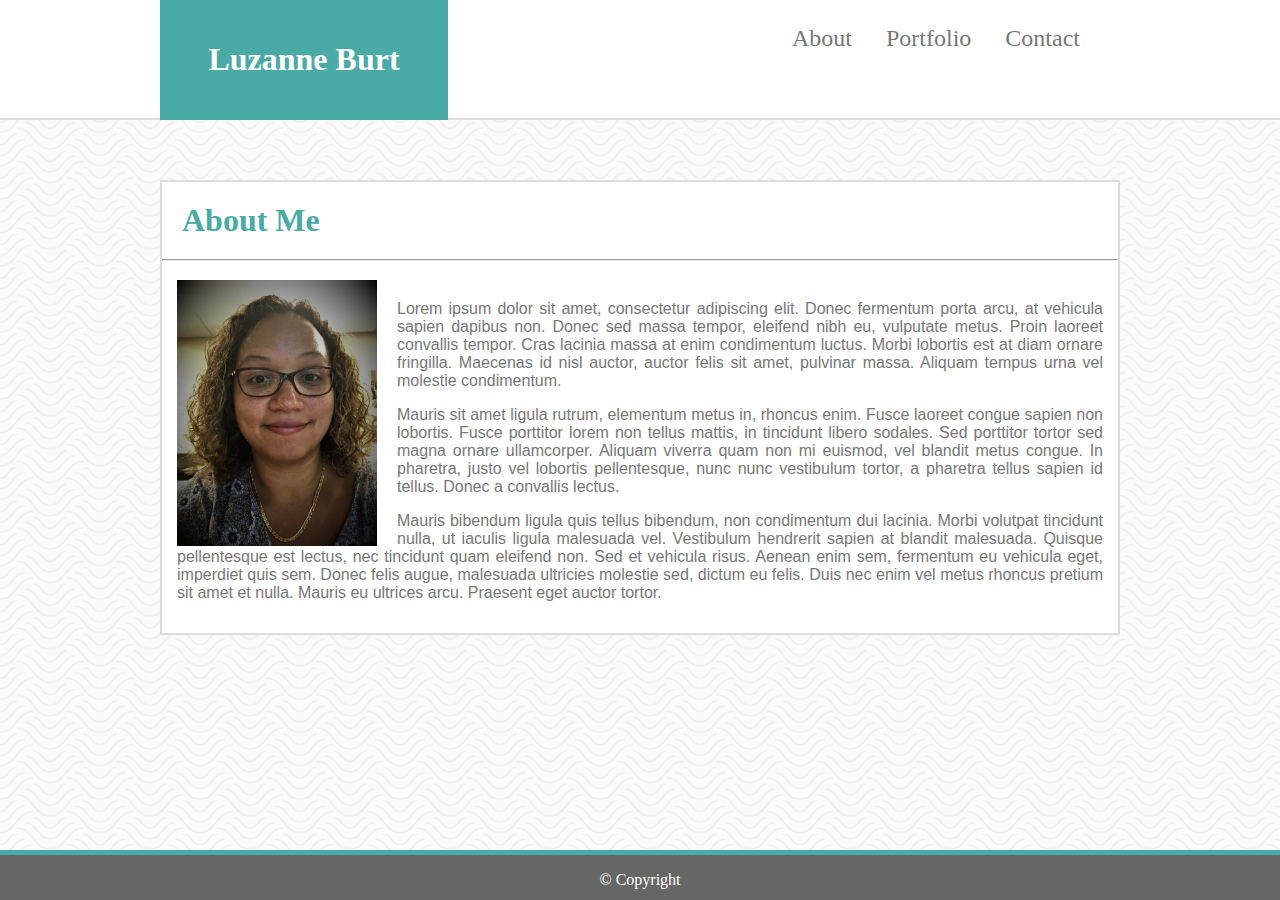
<file: index.html>
<!DOCTYPE html>
<html lang="en">

<head>
    <meta charset="UTF-8">
    <meta name="viewport" content= "width-device-width, initial-scale=1">
    <title>Luzanne Burt Portfolio</title>
    <link rel="stylesheet" type="text/css" href="assets/css/style.css">

</head>
<div class="doc">

    <body background="assets/images/background.png">
        <header>
            <div class="container">
                <div class="name">
                    <h1>Luzanne Burt</h1>
                </div>

                <div class="links">
                    <a href="#">About</a>
                    <a href="portfolio.html">Portfolio</a>
                    <a href="contact.html">Contact</a>

                </div>
            </div>
        </header>
      
        <div class="body">
            <section>

                <h1 class="heading2">About Me</h1>
                <hr>
                <img class="selfie" src="assets/images/selfie.jpeg" width="200" alt="Luzanne Selfie">
                <div class="aboutme">
                <p>Lorem ipsum dolor sit amet, consectetur adipiscing elit. Donec fermentum porta arcu, at vehicula
                    sapien
                    dapibus non. Donec sed massa tempor, eleifend nibh eu, vulputate metus. Proin laoreet convallis
                    tempor.
                    Cras
                    lacinia massa at enim condimentum luctus. Morbi lobortis est at diam ornare fringilla. Maecenas id
                    nisl
                    auctor, auctor felis sit amet, pulvinar massa. Aliquam tempus urna vel molestie condimentum.
                </p>
                <p>Mauris sit amet ligula rutrum, elementum metus in, rhoncus enim. Fusce laoreet congue
                    sapien non
                    lobortis.
                    Fusce porttitor lorem non tellus mattis, in tincidunt libero sodales. Sed porttitor tortor sed magna
                    ornare
                    ullamcorper. Aliquam viverra quam non mi euismod, vel blandit metus congue. In pharetra, justo vel
                    lobortis
                    pellentesque, nunc nunc vestibulum tortor, a pharetra tellus sapien id tellus. Donec a convallis
                    lectus.
                </p>
                <p>
                    Mauris bibendum ligula quis tellus bibendum, non condimentum dui lacinia. Morbi volutpat tincidunt
                    nulla, ut
                    iaculis ligula malesuada vel. Vestibulum hendrerit sapien at blandit malesuada. Quisque pellentesque
                    est
                    lectus, nec tincidunt quam eleifend non. Sed et vehicula risus. Aenean enim sem, fermentum eu
                    vehicula
                    eget,
                    imperdiet quis sem. Donec felis augue, malesuada ultricies molestie sed, dictum eu felis. Duis nec
                    enim
                    vel
                    metus rhoncus pretium sit amet et nulla. Mauris eu ultrices arcu. Praesent eget auctor tortor.
                </p>
            </div>

            </section>
        </div class="footer">

        <footer class="footer">
            <p>
                &#169; Copyright
            </p>
        </footer>
    </body>
</div>

</html>
</file>
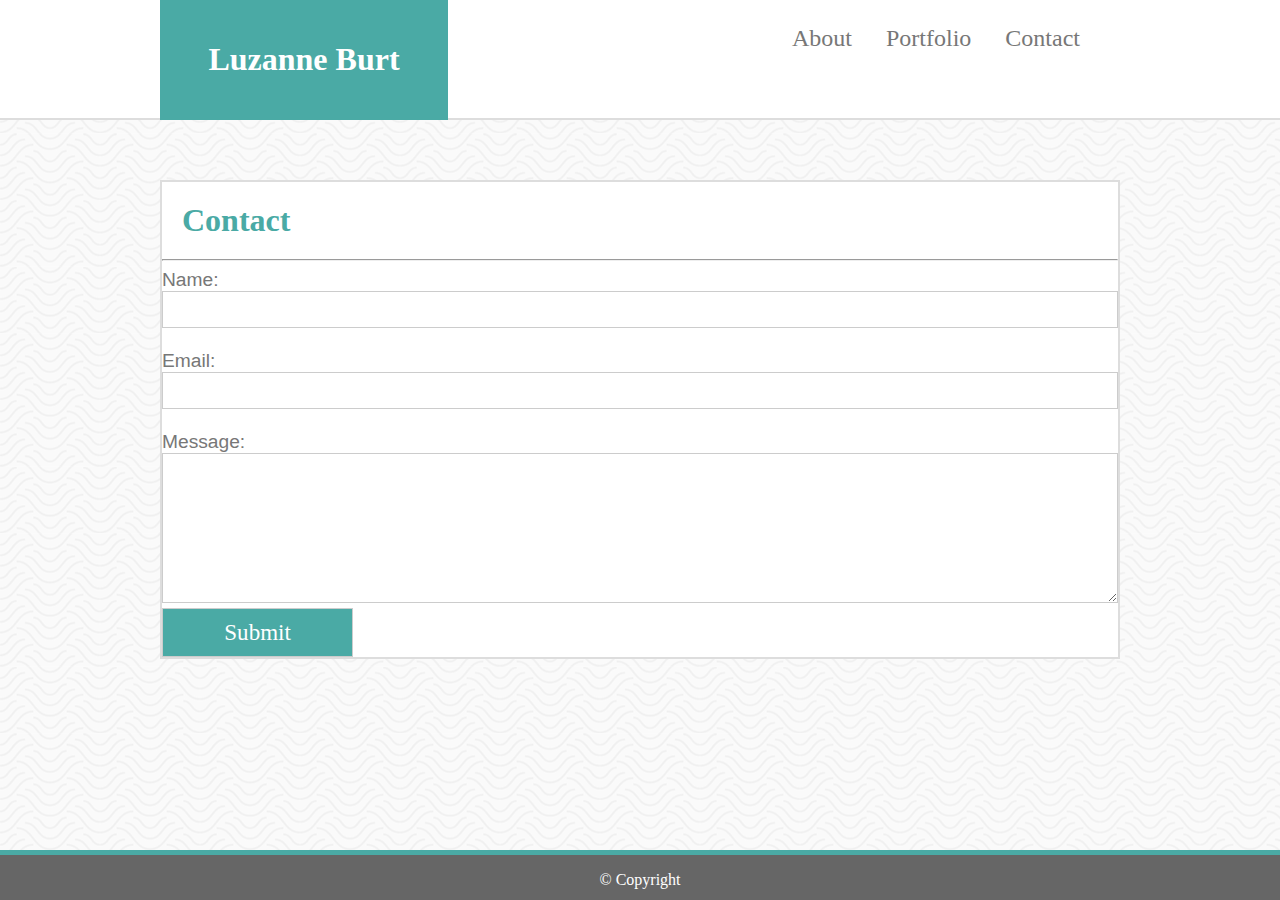
<file: contact.html>
<!DOCTYPE html>
<html lang="en">

<head>
    <meta charset="UTF-8">
    <link rel="stylesheet" type="text/css" href="assets/css/style.css">
    <title>Contact</title>
</head>

<body background="assets/images/background.png">
    <header>
            <div class="container">
                <div class="name">
                    <h1>Luzanne Burt</h1>
                </div>

                <div class="links">
                    <a href="index.html">About</a></li>
                    <a href="portfolio.html">Portfolio</a></li>
                    <a href="#">Contact</a></li>

                </div>
            </div>
        </header>
    <div class="body">
            <h1 class="heading2">Contact</h1>
            <hr>
            <form>
                Name:<br>
                <input type="text" name="Name"><br><br>
                Email:<br>
                <input type="email" name="Email"><br><br>
                Message:<br>
                <textarea></textarea><br>
                <input class="submit" type="submit" name="Submit">
            </form>
    </div>
    <footer class="footer">
        <p>
            &#169; Copyright
        </p>
    </footer>
</body>

</html>
</file>
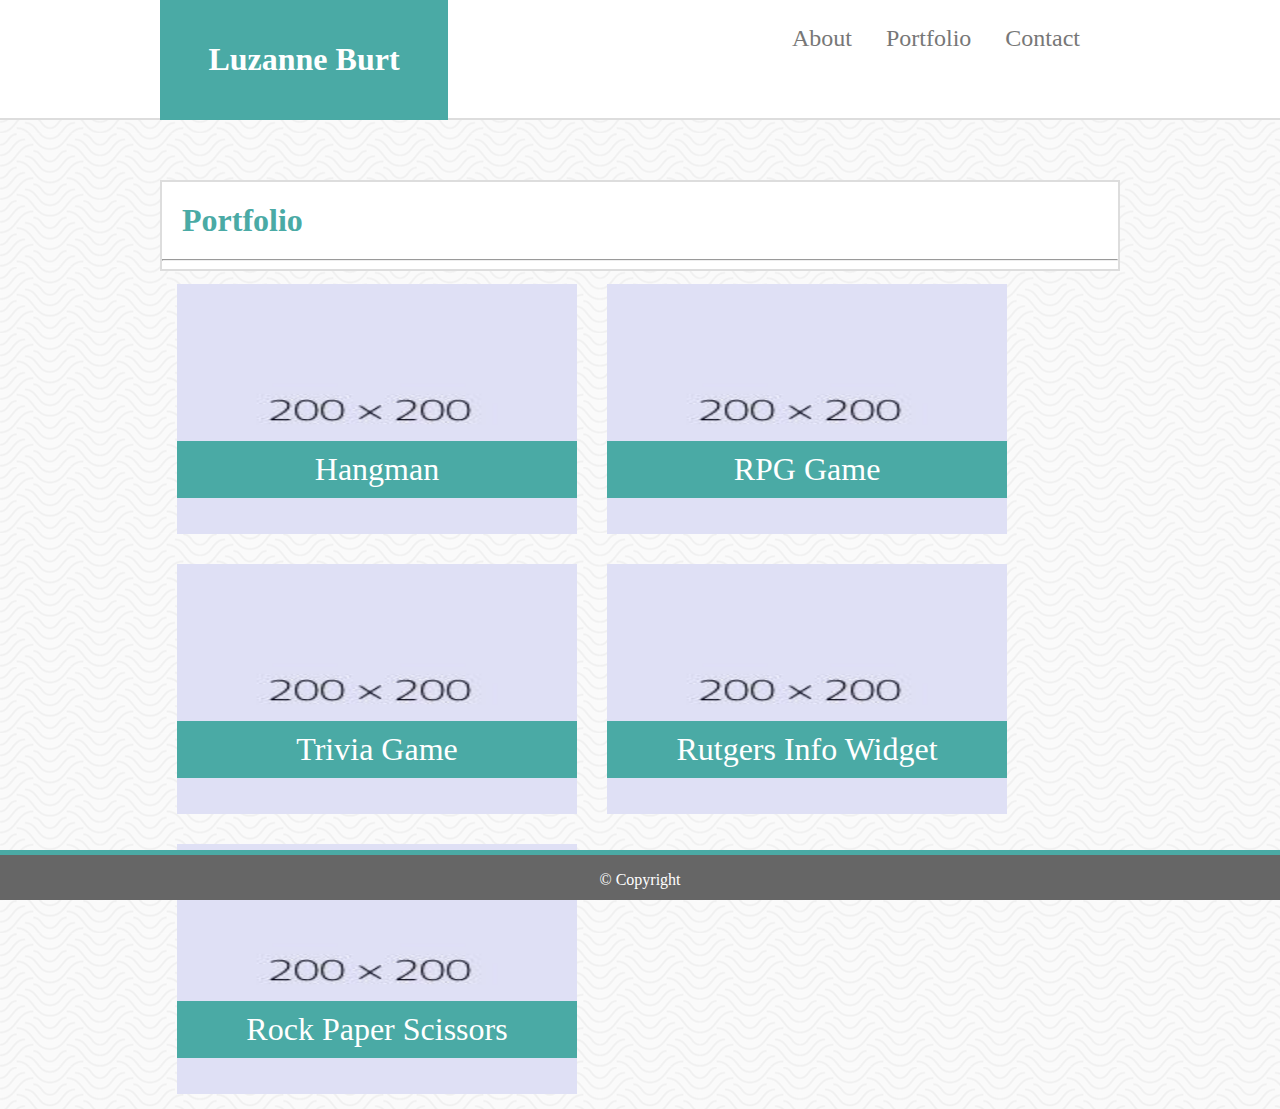
<file: portfolio.html>
<!DOCTYPE html>
<html lang="en">

<head>
    <meta charset="UTF-8">
    <link rel="stylesheet" type="text/css" href="assets/css/style.css">
    <title>Contact</title>
</head>

<body background="assets/images/background.png">
    <header>
        <div class="container">
            <div class="name">
                <h1>Luzanne Burt</h1>
            </div>

            <div class="links">
                <a href="index.html">About</a></li>
                <a href="#">Portfolio</a></li>
                <a href="contact.html">Contact</a></li>

            </div>
        </div>
    </header>
    <div class="body">
        <section>
        <h1 class="heading2">Portfolio</h1>
        <hr>


        <div class="relative"><img class="gallery" id="pic1" src="assets/images/placeholder 1.jpg" alt="pic1" height=250 width=400>
            <div class="absolute">
                <p class="label" id="hangman">Hangman</p>
            </div>
        </div>

        <div class="relative"><img class="gallery" id="pic2" src="assets/images/placeholder 2.jpg" height=250 width=400
                alt="pic2">
            <div class="absolute">
                <p class="label" id="rpg">RPG Game</p>
            </div>
        </div>

        <div class="relative"><img class="gallery" id="pic3" src="assets/images/placeholder 3.jpg" height=250 width=400
                alt="pic3">
            <div class="absolute">
                <p class="label" id="trivia">Trivia Game</p>
            </div>
        </div>


        <div class="relative"><img class="gallery" id="pic4" src="assets/images/placeholder 4.jpg" height=250 width=400
                alt="pic4">
            <div class="absolute">
                <p class="label" id="rutgers">Rutgers Info Widget</p>
            </div>
        </div>

        <div class="relative"><img class="gallery" id="pic5" src="assets/images/placeholder 5.jpg" height=250 width=400
                alt="pic5">
            <div class="absolute">
                <p class="label" id="RPS">Rock Paper Scissors</p>
            </div>
        </div>



    </section>
    </div>

    <footer class="footer">
        <p>
            &#169; Copyright
        </p>
    </footer>
</body>

</html>
</file>
<file: assets/css/style.css>
* {
    box-sizing: border-box;
  }

  Body {
      margin:0;
  }

header{ 
    /* position: fixed; */
    top:0;
    background-color: #ffffff;
    border-bottom: solid 2px #dddddd;
    width: 100%;
    top:0;
    padding: 0px;
    height: 120px;
    margin-bottom: 60px;
    margin-top: 0;

}
.container{
    width: 100%;
    max-width: 960px;
    margin: auto;
}

.body{
    width: 100%;
    max-width: 960px;
    margin: 100px auto;
}


a {
    text-decoration: none;
    border-bottom:0px none transparent;
    font-family: Georgia,'Times New Roman', Times, serif;
    color:#777777;
    font-size: x-large;
    margin:15px;
}

.links {
    float: right;
    /* display:block; */
    margin-top: 25px;
    margin-right: 25px;
    text-decoration: none;
    
  }
  .name{
    /* position: absolute; */
    top: 0;
    background-color: #4aaaa5;
    color: white;
    width: 30%;
    height:120px;
    padding: 20px;
    text-align: center;
    float: left;
    margin-left: 0;
  }

.selfie{
    float: left;
    margin-right: 20px;
    margin-top:11px;
    margin-left: 15px;
}

.aboutme{
    color:#777777;
    padding: 15px;
    text-align: justify;

}
.body{
    margin-top: 40px;
    font-family:'Arial', 'Helvetica Neue', Helvetica, sans-serif;
    background-color:#ffffff;
    border: solid 2px #dddddd;
    padding: 0 20px 0 20px
    overflow:auto;
}
form{
    font-family:'Arial', 'Helvetica Neue', Helvetica, sans-serif;
    color:#777777;
    font-size: larger;
}
.heading2{
    color: #4aaaa5;
    font-family:Georgia, 'Times New Roman', Times, serif;
    margin: 20px;
}
textarea{
    width: 100%;
    height:150px;
    border: 1px solid #cccccc;
}
.submit{
    color:#ffffff;
    background-color: #4aaaa5;
    font-family: Georgia,'Times New Roman', Times, serif;
    width:20%;
    font-size:larger;
}
.footer {
    position: fixed;
    left: 0;
    bottom: 0;
    width: 100%;
    background: #666666;
    color: white;
    text-align: center;
    height: 50px;
    border-top: 5px solid #4aaaa5;
    z-index: 5;
    }
input{
    width: 100%;
    border: 1px solid #cccccc;
    padding: 10px 0;
    box-sizing: border-box;
}
.gallery{
    margin:15px;
    float: left;
    }

.label{
    position:absolute;
    font-family: Georgia, 'Times New Roman', Times, serif;
    font-size: xx-large;
    width: 400px;
    background-color:#4aaaa5;
    color: #ffffff;
    padding:10px 0 10px 0;
    text-align: center;
   
}
.relative{
    position:relative;
    overflow:auto;
    float:left;
}
.absolute{
    position: absolute;
    top: 140px;
    left:15px;
    z-index: 3;
}
@media screen and (max-width: 980px) {
    .body {
    width: 80%;
    }
    .container{
        width:80%;
    }
    .name{
        margin:auto;
        float:none;
        width:80%;
   
    }
    .links{
    margin:auto;
    float:none;
    width:100%;
    text-align: center;
}
a {
    display: inline-block;
}


@media screen and (max-width: 768px) {

    .name{
        margin:auto;
   
    }
    .links{
    
    margin:auto;
    }
    
    


}
@media screen and (max-width: 640px) {
    header{
        position: static;
    }
     .body {
     width: 80%;
     }
     .container{
         width:80%;
     }
     .name{
         margin:auto;
         width:100%;
    
     }
     .links{
         margin:auto;
     }}
</file>
